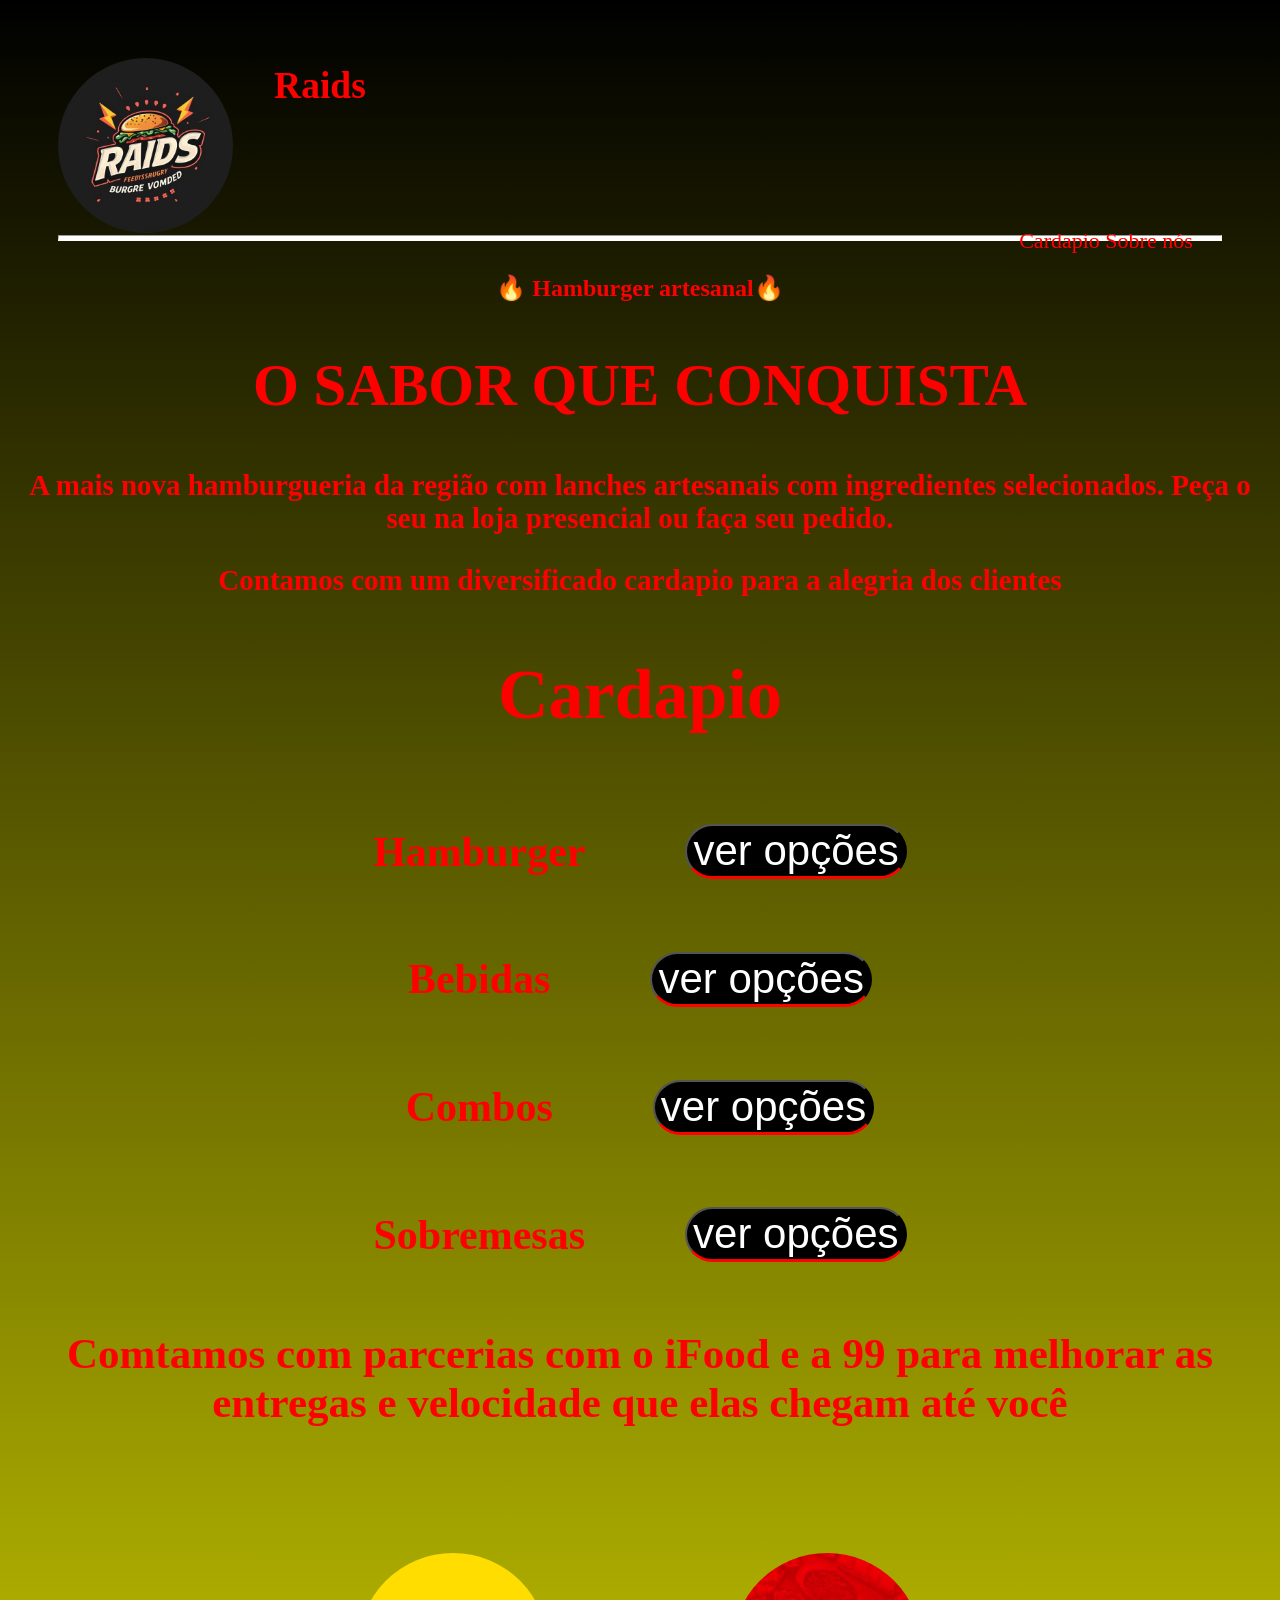
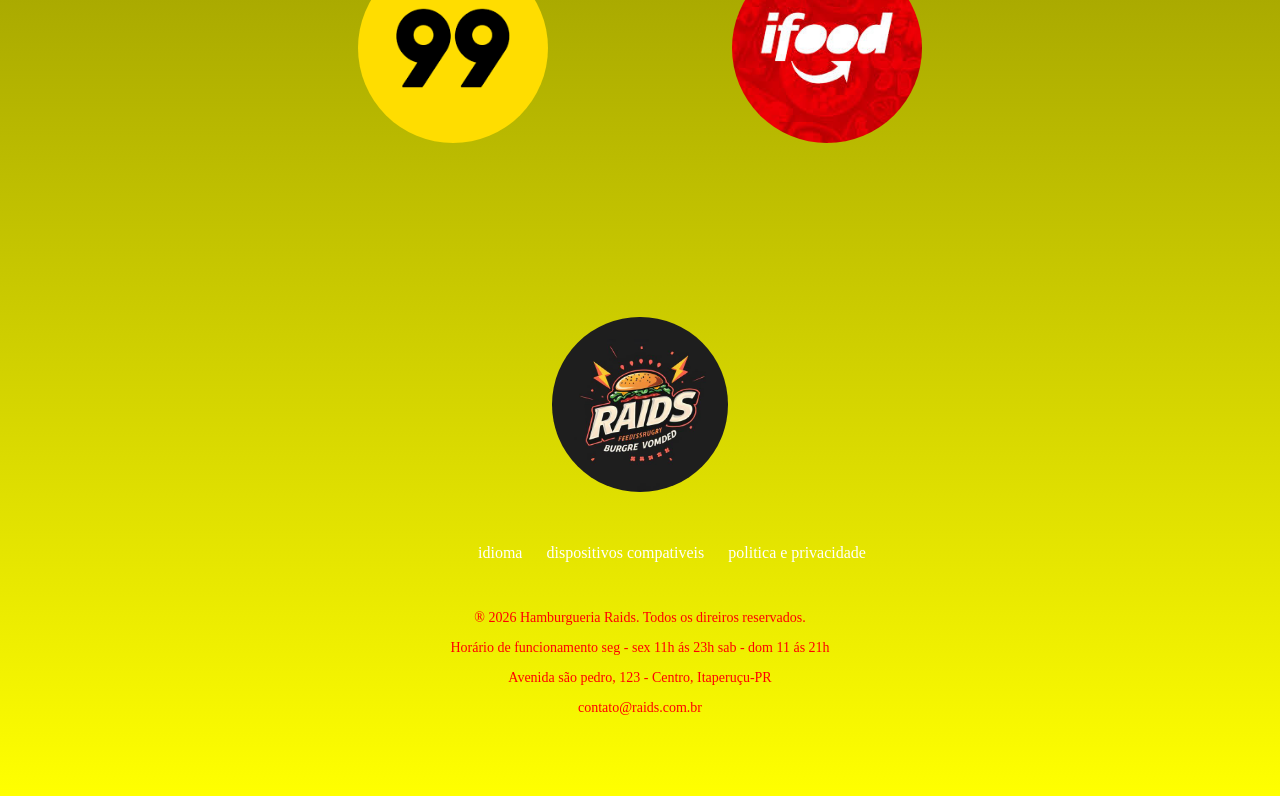
<file: index.html>
<!DOCTYPE html>
<html lang="PT-BR">
    <head>
    <meta charset="UTF-8">
    <meta name="viewport" content="width=device-width, initial-scale=1.0">
        <title>Raids</title>
        <link rel="stylesheet" href="styl.css">
       
    </head>
    <body class="body">
        <section class="container principal">
        <div class="container_logo">
           <img src="faça uma logo para uma hamburgueria chamada raids.jpg" alt="logo" class="container_img">
           <h1 class="container_Nome">Raids</h1>
           <hr class="item">
        </div>
        <section class="Menu">Cardapio Sobre nós</section>
        <div class="secundario">
        <h2>🔥 Hamburger artesanal🔥</h2>
        <h2 class="titulo_secundario">O SABOR QUE CONQUISTA</h2>
        <h2 class="sobre_secundario">A mais nova hamburgueria da região com lanches artesanais com ingredientes selecionados.
            Peça o seu na loja presencial ou faça  seu pedido.</h2>
            <h3 class="sobre_secundario">Contamos com um diversificado 
                cardapio para a alegria dos clientes</h3>
         <h1 class="Cardapio_secundario">Cardapio</h1>
         <div class="linha_combos"> 
         <h2 class="Cardapio_combos">Hamburger</h2>  
         <a href="ham.html">
         <button class="combos_opcoes">ver opções</button>
        </a> 
     </div>
        <div class="linha_combos">
        <h2 class="Cardapio_combos">Bebidas</h2>
        <a href="bebidas.html">
        <button class="combos_opcoes">ver opções</button>
     </a>
     </div>
     <div class="linha_combos">
        <h2 class="Cardapio_combos">Combos</h2>
        <a href="combos.html">
        <button class="combos_opcoes">ver opções</button>
     </a>
     </div>
     <div class="linha_combos">
        <h2 class="Cardapio_combos">Sobremesas</h2>
        <a href="sobremesas.html">
        <button class="combos_opcoes">ver opções</button>
     </a>
     </div>
     <div>
        <h2 class="parcerias">Comtamos com parcerias com 
            o iFood e a 99 para melhorar 
            as entregas e velocidade que
            elas chegam até você</h2>
        <img src="download (1).png" alt="logo99" class="container_parcerias">
        <img src="download.jpg" alt="logoifood" class="container_parcerias">
     </div>
     <footer class="rodape">
        <img src="faça uma logo para uma hamburgueria chamada raids.jpg" alt="logo" class="rodape_logo">
        <ul class="rodape_lista">
            <li class="lista_link">
                <a href="#">idioma</a>
            </li>
            <li class="lista_link">
                <a href="#">dispositivos compativeis</a>
            </li>
            <li class="lista_link">
                <a href="#">politica e privacidade</a>
            </li>
        </ul>
        <p class="rodape_texto">&reg; 2026 Hamburgueria Raids. Todos os direiros reservados.
        </p>
        <p class="rodape_texto">Horário de funcionamento seg - sex 11h ás 23h sab - dom 11 ás 21h 
        </p>
            <p class="rodape_texto"> Avenida são pedro, 123 - Centro, Itaperuçu-PR
        </p>
         <p class="rodape_texto"> contato@raids.com.br
    </footer>
    </body>
</html>
</file>
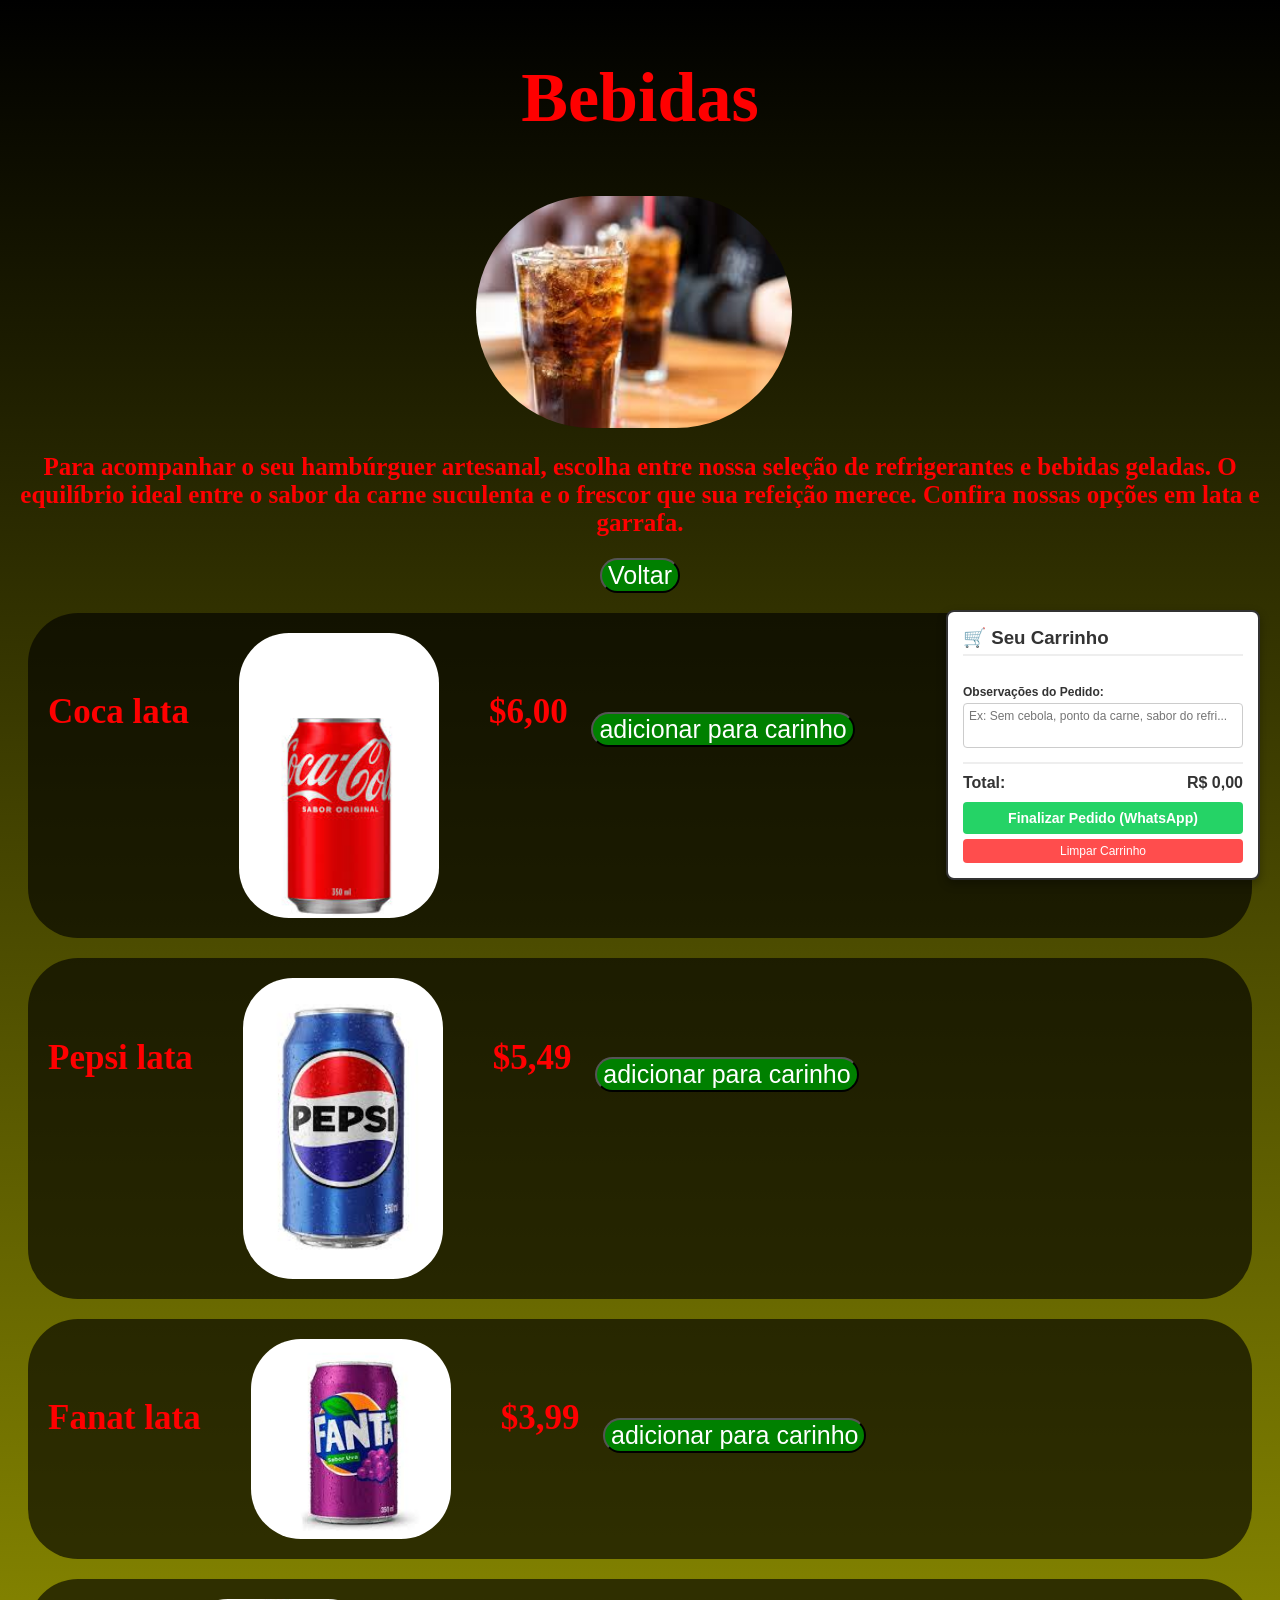
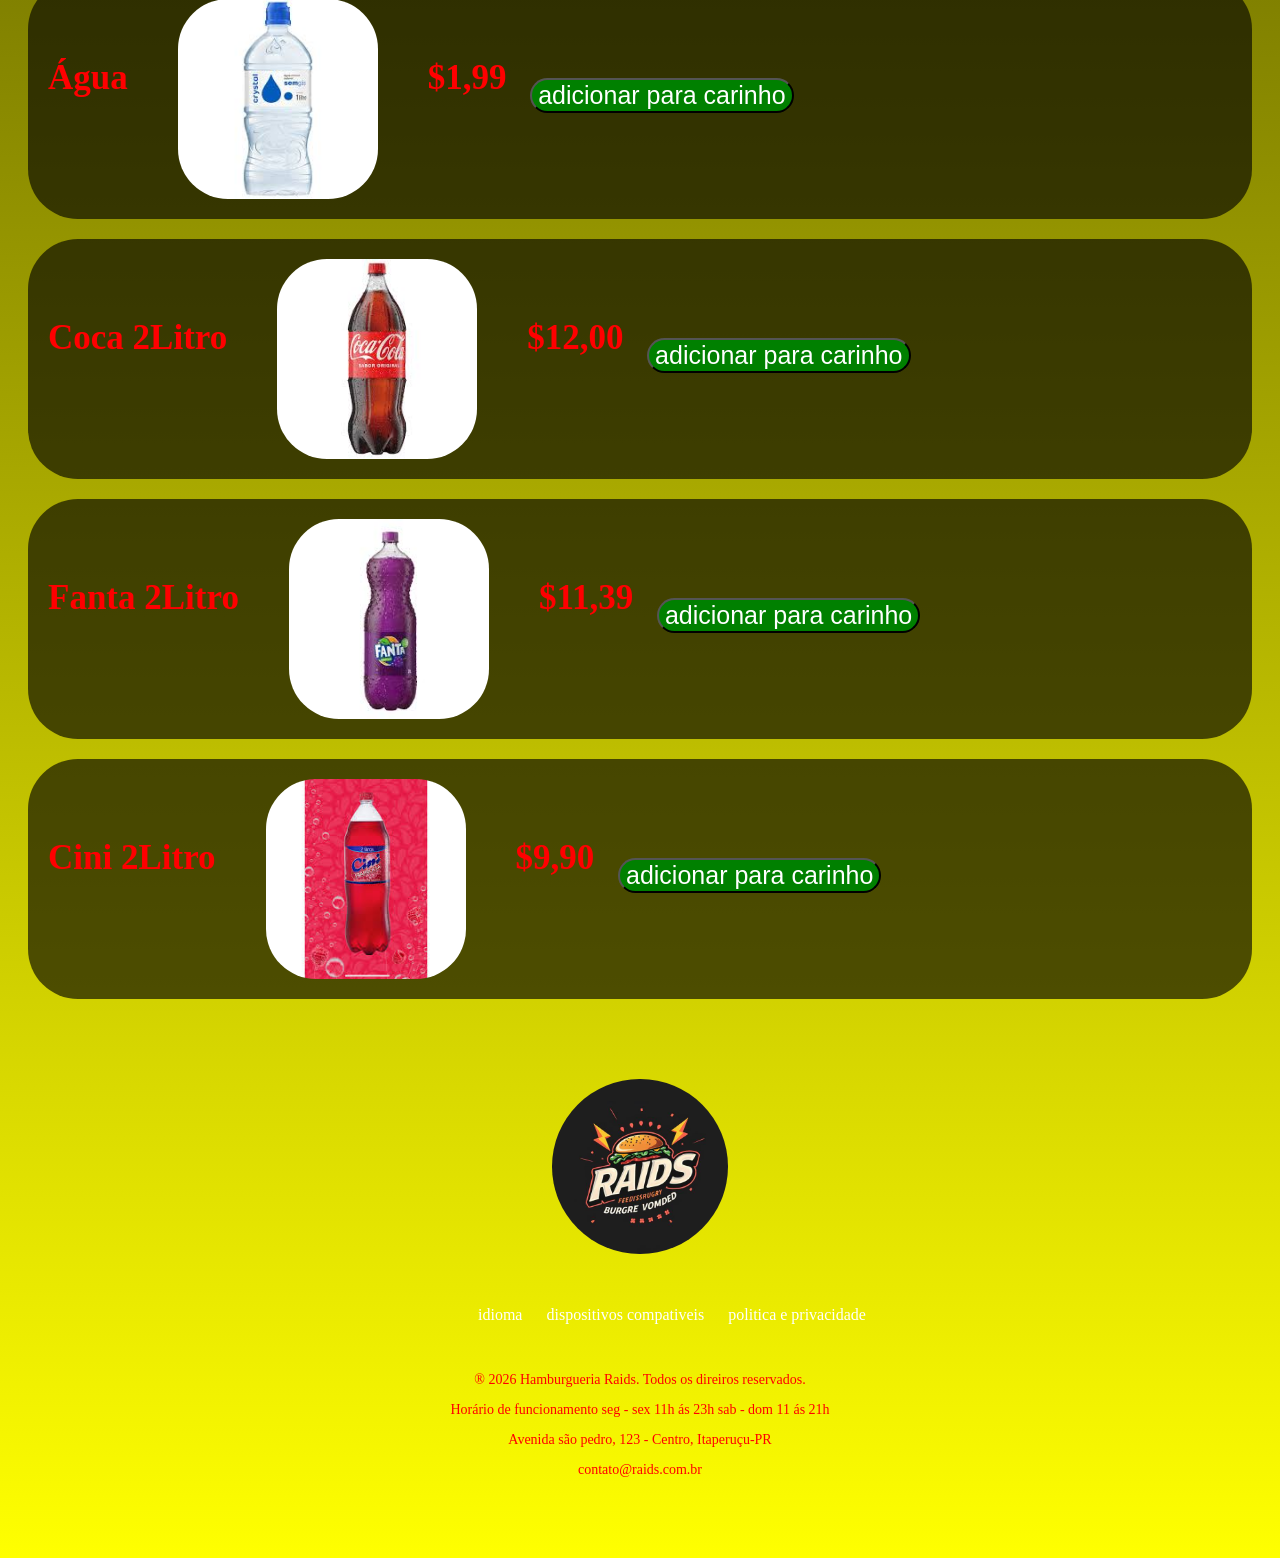
<file: bebidas.html>
<!DOCTYPE html>
<html lang="PT-BR">
    <head>
    <meta charset="UTF-8">
    <meta name="viewport" content="width=device-width, initial-scale=1.0">
        <title>Raids</title>
        <link rel="stylesheet" href="bebidas.css">
        <script src="carinho.js"></script>

       
    </head>
    <body class="body">
      <section class="container principal">
        <div>
        <h1 class="container_texto">Bebidas</h1>
        <img src="download (1).jpg" alt="hamburger" class="container_bebidas">
     </div>
     <div class="detalhe">
      <h2 class="menu">Para acompanhar o seu hambúrguer artesanal, escolha entre nossa seleção de refrigerantes e bebidas geladas. 
        O equilíbrio ideal entre o sabor da carne suculenta e o frescor que sua refeição merece. Confira nossas opções em lata e garrafa.</h2>
        <a href="index.html">
          <button class="butao_voltar">Voltar</button>
         </a>
     </div>
      </section>
      <div class="coca_lata">
        <h2 class="coca_nome">Coca lata</h2>
        <img src="coca lata.jpg" alt="coca" class="coca_img">
        <h2 class="coca_nome">$6,00</h2>
        <a href="">
          <button class="carinho_coca">adicionar para carinho</button>
        </a>
      </div>
      <div class="coca_lata">
        <h2 class="coca_nome">Pepsi lata</h2>
        <img src="pepsi lata.jpg" alt="coca" class="coca_img">
        <h2 class="coca_nome">$5,49</h2>
        <a href="">
          <button class="carinho_coca">adicionar para carinho</button>
        </a>
      </div>
      <div class="coca_lata">
        <h2 class="coca_nome">Fanat lata</h2>
        <img src="fanta lata.jpg" alt="x-tudo" class="coca_img">
        <h2 class="coca_nome">$3,99</h2>
        <a href="">
          <button class="carinho_coca">adicionar para carinho</button>
        </a>
      </div>
      <div class="coca_lata">
        <h2 class="coca_nome">Água</h2>
        <img src="agua.jpg" alt="x-tudo" class="coca_img">
        <h2 class="coca_nome">$1,99</h2>
        <a href="">
          <button class="carinho_coca">adicionar para carinho</button>
        </a>
      </div>
      <div class="coca_lata">
        <h2 class="coca_nome">Coca 2Litro</h2>
        <img src="coca litro.jpg" alt="x-tudo" class="coca_img">
        <h2 class="coca_nome">$12,00</h2>
        <a href="">
          <button class="carinho_coca">adicionar para carinho</button>
        </a>
      </div>
      <div class="coca_lata">
        <h2 class="coca_nome">Fanta 2Litro</h2>
        <img src="fanta.l.jpg" alt="x-tudo" class="coca_img">
        <h2 class="coca_nome">$11,39</h2>
        <a href="">
          <button class="carinho_coca">adicionar para carinho</button>
        </a>
      </div>
      <div class="coca_lata">
        <h2 class="coca_nome">Cini 2Litro</h2>
        <img src="cini l.jpg" alt="x-tudo" class="coca_img">
        <h2 class="coca_nome">$9,90</h2>
        <a href="">
          <button class="carinho_coca">adicionar para carinho</button>
        </a>
      </div>
      <footer class="rodape">
        <img src="faça uma logo para uma hamburgueria chamada raids.jpg"Alura" class="rodape_logo">
        <ul class="rodape_lista">
            <li class="lista_link">
                <a href="#">idioma</a>
            </li>
            <li class="lista_link">
                <a href="#">dispositivos compativeis </a>
            </li>
            <li class="lista_link">
                <a href="#">politica e privacidade </a>
            </li>
        </ul>
        <p class="rodape_texto">&reg; 2026 Hamburgueria Raids. Todos os direiros reservados.
        </p>
        <p class="rodape_texto">Horário de funcionamento seg - sex 11h ás 23h sab - dom 11 ás 21h 
        </p>
            <p class="rodape_texto"> Avenida são pedro, 123 - Centro, Itaperuçu-PR
        </p>
         <p class="rodape_texto"> contato@raids.com.br
    </footer>
    </body>
    </html>
</file>
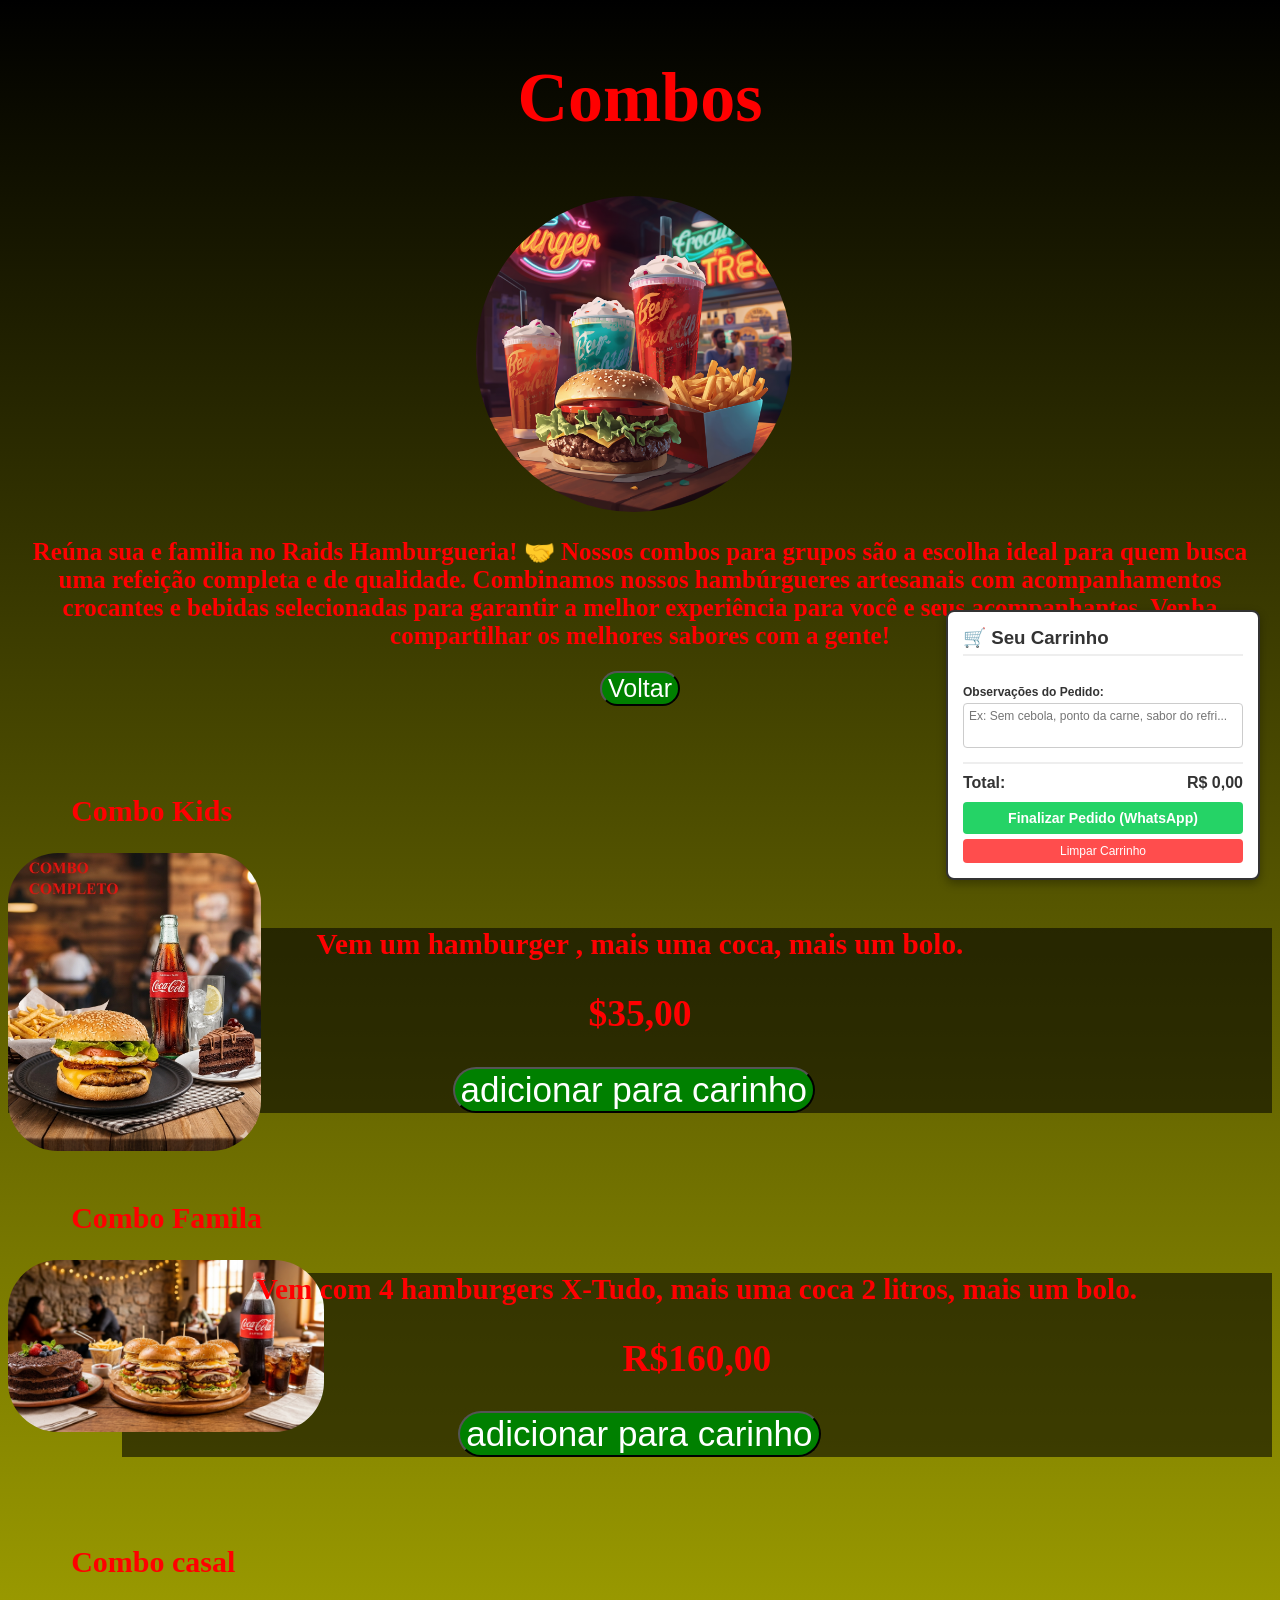
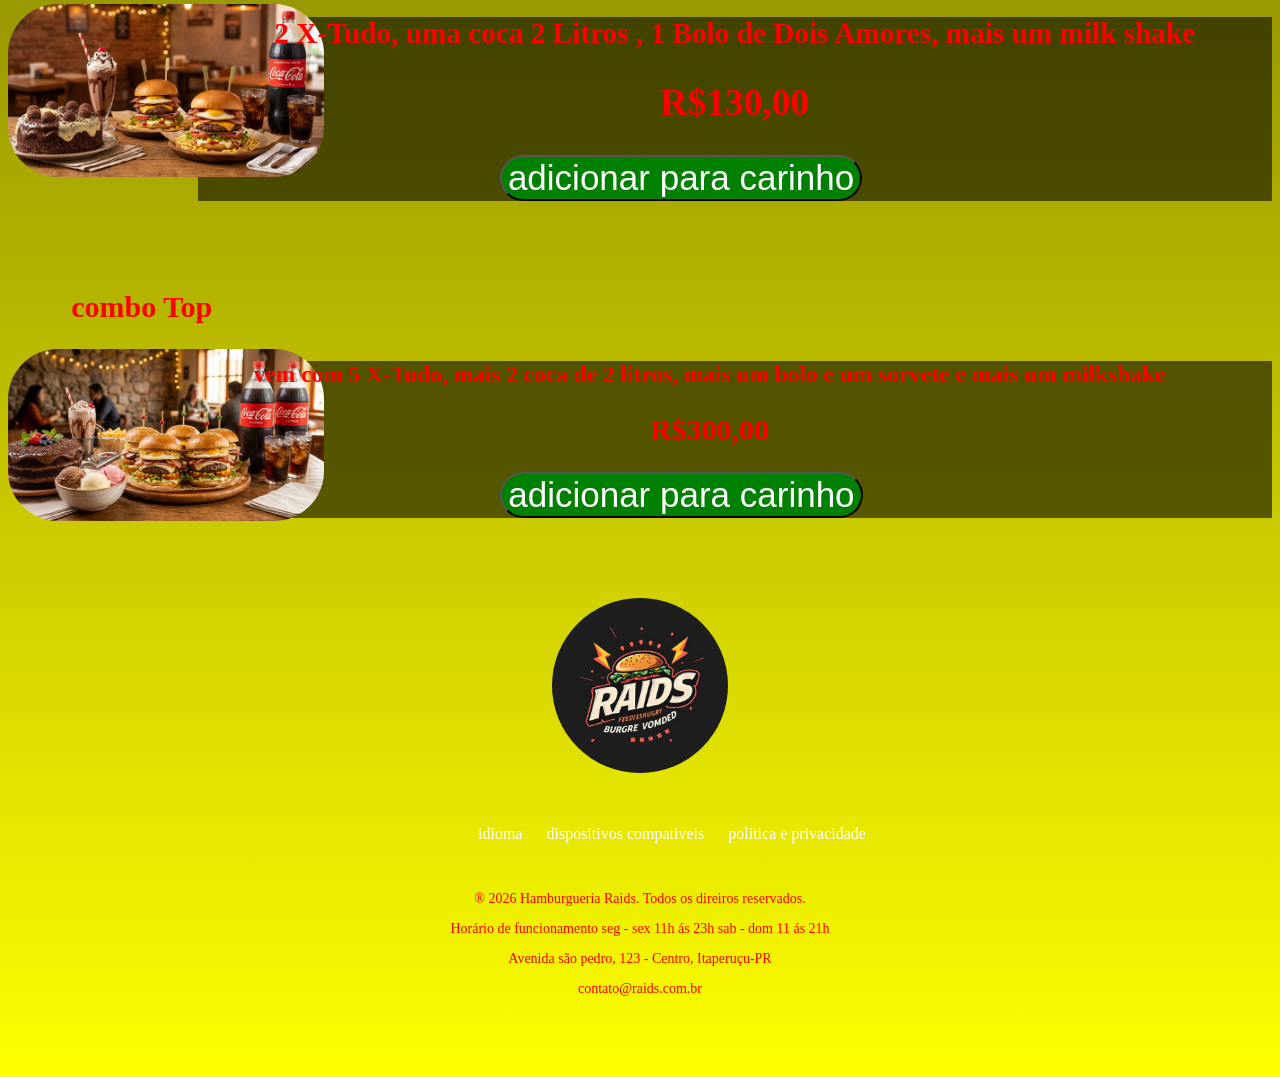
<file: combos.html>
<!DOCTYPE html>
<html lang="PT-BR">
    <head>
    <meta charset="UTF-8">
    <meta name="viewport" content="width=device-width, initial-scale=1.0">
        <title>Raids</title>
        <link rel="stylesheet" href="ham.css">
        <script src="carinho.js"></script>

       
    </head>
    <body class="body">
      <section class="container principal">
        <div>
        <h1 class="container_texto">Combos</h1>
        <img src="comobos de uma hamburgueria.jpg" alt="hamburger" class="container_hamburguer">
     </div>
     <div class="detalhe">
      <h2 class="menu">Reúna sua e familia no Raids Hamburgueria! 🤝 Nossos combos para grupos são a escolha ideal para quem busca uma refeição completa e de qualidade.
         Combinamos nossos hambúrgueres artesanais com acompanhamentos crocantes e bebidas selecionadas para garantir a melhor experiência para você e seus acompanhantes. 
         Venha compartilhar os melhores sabores com a gente!</h2>
         <a href="index.html">
          <button class="butao_voltar">Voltar</button>
         </a>
     </div>
      </section>  
      <div>
        <h2 class="nome_do_hamburguer">Combo Kids</h2>
        </div>
        <img src="image_cef5045e.png" alt="x-tudo" class="combo_kids">
        <div class="kids">
        <h3>Vem um hamburger , mais uma coca, mais um bolo.</h3>
        <h2>$35,00</h2>
        <a href="">
          <button class="carinho_kids">adicionar para carinho</button>
        </a>
      </div>
      <div>
        <h2 class="nome_do_hamburguer">Combo Famila</h2>
        </div>
        <img src="Gemini_Generated_Image_vnn9kpvnn9kpvnn9.png" alt="x-tudo" class="combo_familia">
        <div class="familia">
        <h3>Vem com 4 hamburgers X-Tudo, mais uma coca 2 litros, mais um bolo.</h3>
        <h2>R$160,00</h2>
        <a href="">
          <button class="carinho_familia">adicionar para carinho</button>
        </a>
      </div>
      <div>
        <h2 class="nome_do_hamburguer">Combo casal</h2>
        </div>
        <img src="Gemini_Generated_Image_t4yw7t4yw7t4yw7t.png" alt="x-tudo" class="combo_familia">
        <div class="casal">
        <h3>2 X-Tudo, uma coca 2 Litros , 1 Bolo de Dois Amores, mais um milk shake</h3>
        <h2>R$130,00</h2>
        <a href="">
          <button class="carinho_familia">adicionar para carinho</button>
        </a>
      </div>
      <div>
        <h2 class="nome_do_hamburguer">combo Top</h2>
        </div>
        <img src="Gemini_Generated_Image_nvog70nvog70nvog.png" alt="x-tudo" class="combo_familia">
        <div class="top">
        <h3>vem com 5 X-Tudo, mais 2 coca de 2 litros, mais um bolo e um sorvete e mais um milkshake</h3>
        <h2>R$300,00</h2>
        <a href="index.html">
          <button class="carinho_top">adicionar para carinho</button>
        </a>
      </div>
      <footer class="rodape">
        <img src="faça uma logo para uma hamburgueria chamada raids.jpg"Alura" class="rodape_logo">
        <ul class="rodape_lista">
            <li class="lista_link">
                <a href="#">idioma</a>
            </li>
            <li class="lista_link">
                <a href="#">dispositivos compativeis </a>
            </li>
            <li class="lista_link">
                <a href="#">politica e privacidade </a>
            </li>
        </ul>
        <p class="rodape_texto">&reg; 2026 Hamburgueria Raids. Todos os direiros reservados.
        </p>
        <p class="rodape_texto">Horário de funcionamento seg - sex 11h ás 23h sab - dom 11 ás 21h 
        </p>
            <p class="rodape_texto"> Avenida são pedro, 123 - Centro, Itaperuçu-PR
        </p>
         <p class="rodape_texto"> contato@raids.com.br
    </footer>
    </body>
    </html>
</file>
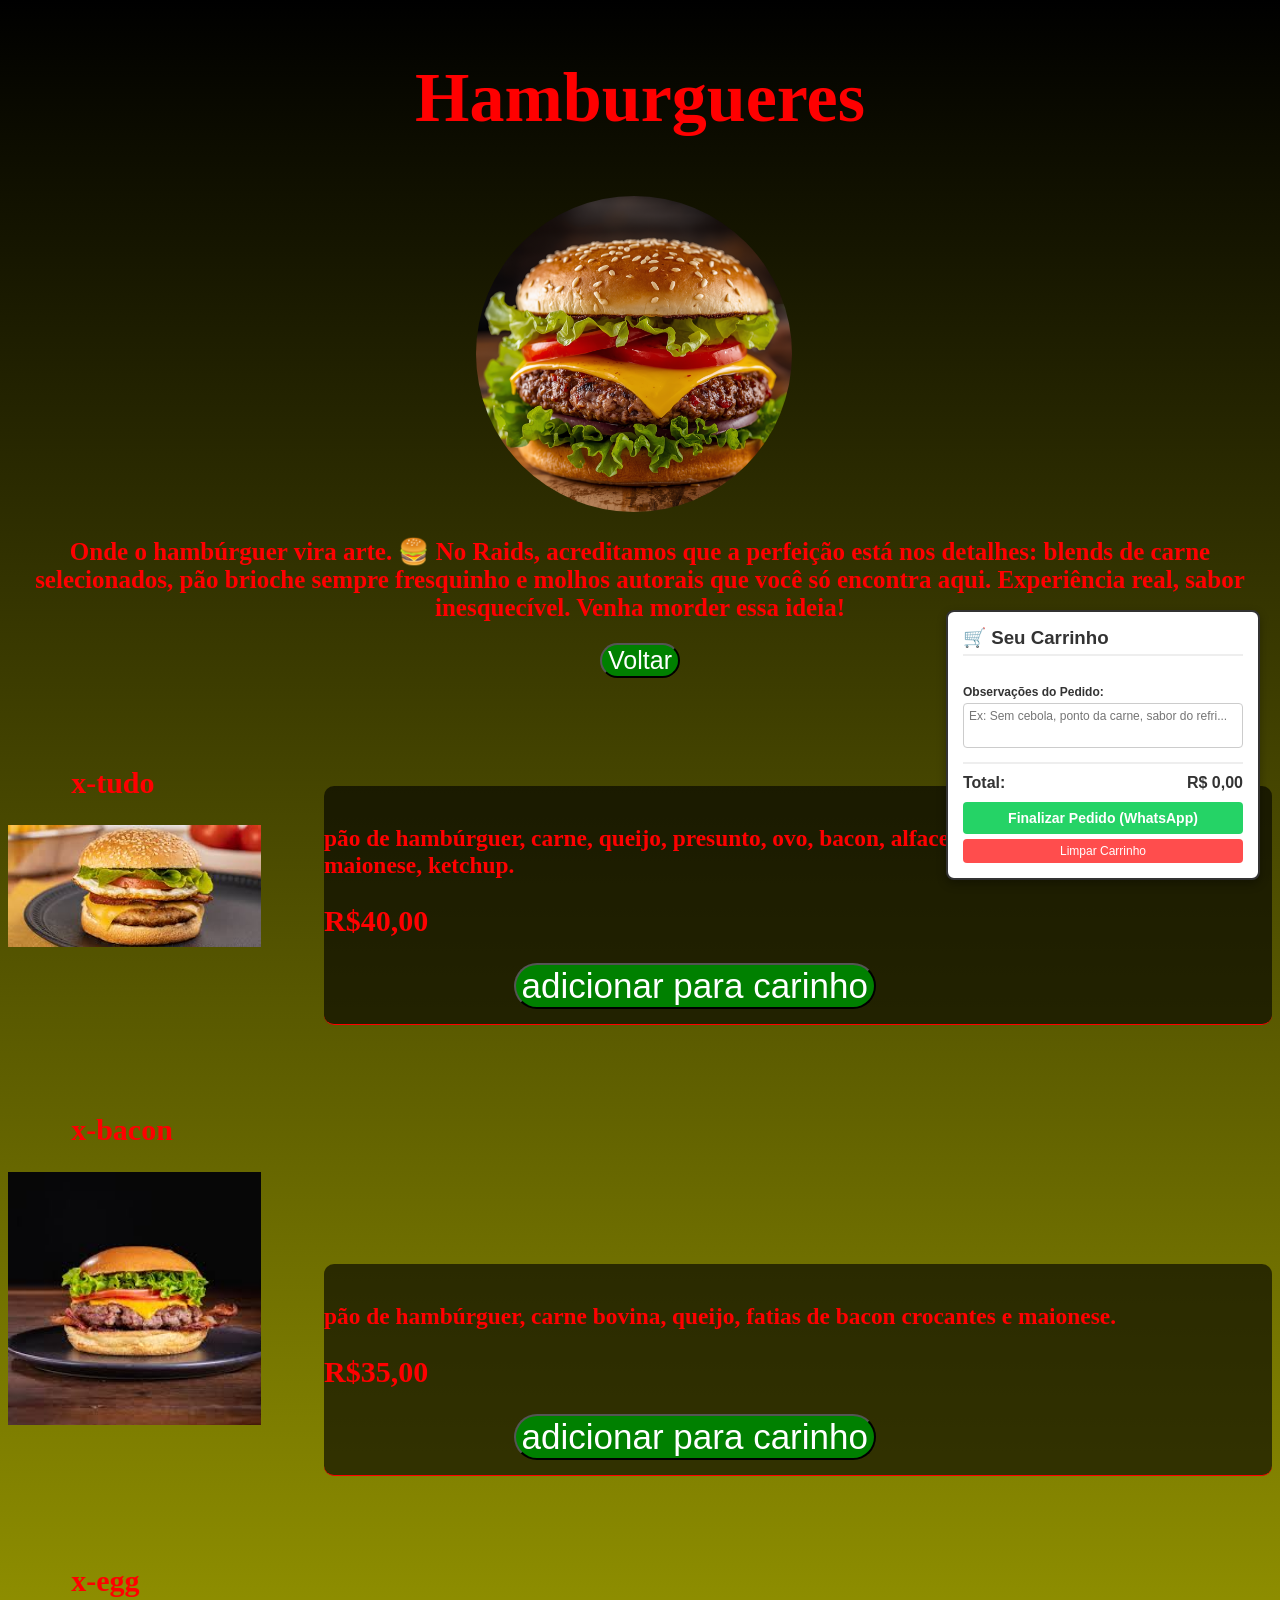
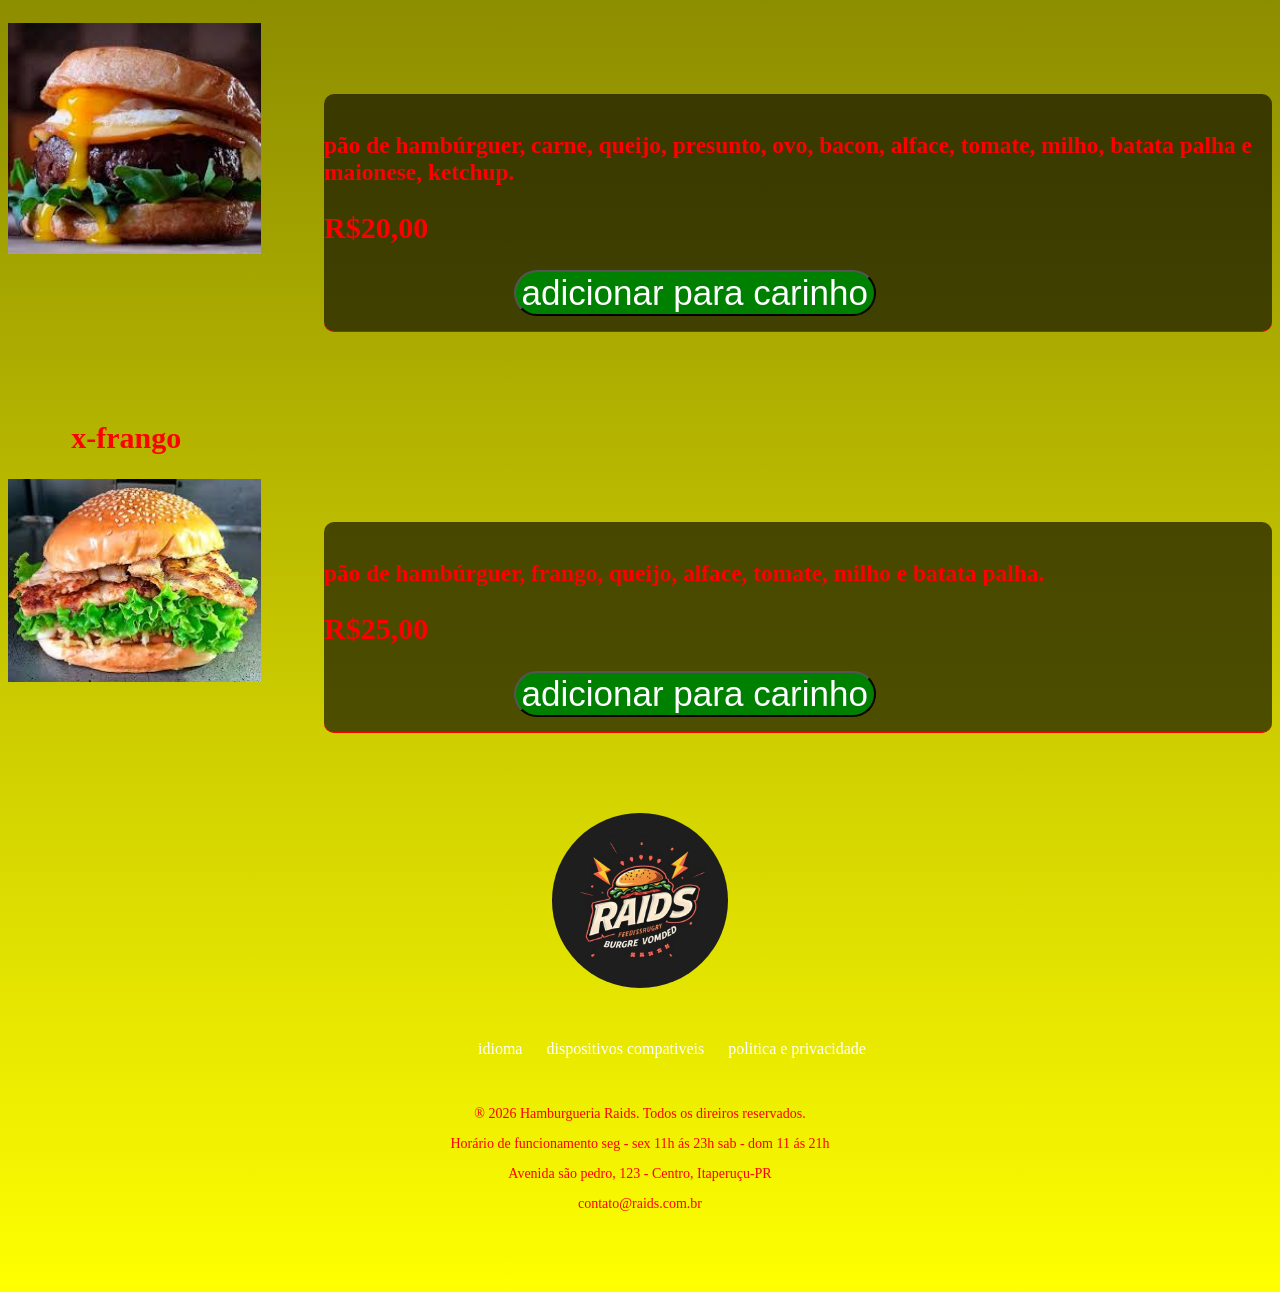
<file: ham.html>
<!DOCTYPE html>
<html lang="PT-BR">
   <head>
     <meta charset="UTF-8">
     <meta name="viewport" content="width=device-width, initial-scale=1.0">
       <title>Raids</title>
         <link rel="stylesheet" href="ham.css">
         <script src="carinho.js"></script>
    </head>
     <body class="body">
       <section class="container principal">
         <div>
         <h1 class="container_texto">Hamburgueres</h1>
           <img src="faça hamburger x tudo.jpg" alt="hamburger" class="container_hamburguer">
         </div>
         <div class="detalhe">
         <h2 class="menu">Onde o hambúrguer vira arte. 🍔 No Raids, acreditamos que a perfeição está nos detalhes: 
          blends de carne selecionados, pão brioche sempre fresquinho e molhos autorais que você só encontra aqui. 
           Experiência real, sabor inesquecível. Venha morder essa ideia!</h2>
           <a href="index.html">
           <button class="butao_voltar">Voltar</button>
          </a>
        </div>
        <main>
       </section class="produto"> 
         <div>
         <h2 class="nome_do_hamburguer">x-tudo</h2>
        </div>
         <img src="download (4).jpg" alt="x-tudo" class="hamburguer">
            <div class="produto">
           <h3>pão de hambúrguer, carne, queijo, presunto, ovo, bacon, alface, tomate, milho, batata palha e maionese, ketchup.</h3>
           <h2>R$40,00</h2>
        <a href="">
        <button class="carinho">adicionar para carinho</button>
       </a>
     </div>
       <div>
          <h2 class="nome_do_hamburguer">x-bacon</h2>
          </div>
           <img src="download (5).jpg" alt="x-tudo" class="hamburguer">
          <div class="produto">
        <h3>pão de hambúrguer, carne bovina, queijo, fatias de bacon crocantes e maionese.</h3>
       <h2>R$35,00</h2>
       <a href="">
     <button class="carinho">adicionar para carinho</button>
        </a>
      </div>  
        <div>
       <h2 class="nome_do_hamburguer">x-egg</h2>
        </div>
         <img src="download (6).jpg" alt="x-tudo" class="hamburguer">
         <div class="produto">
       <h3>pão de hambúrguer, carne, queijo, presunto, ovo, bacon, alface, tomate, milho, batata palha e maionese, ketchup.</h3>
       <h2>R$20,00</h2>
        <a href="">
         <button class="carinho">adicionar para carinho</button>
         </a>
         </div>  
       <div>
       <h2 class="nome_do_hamburguer">x-frango</h2>
        </div>
        <img src="download (7).jpg" alt="x-tudo" class="hamburguer">
        <div class="produto">
       <h3>pão de hambúrguer, frango, queijo, alface, tomate, milho e batata palha.</h3>
          <h2>R$25,00</h2>
        <a href="">
        <button class="carinho">adicionar para carinho</button>
       </a>
       </div>
       </main> 
      </ul>
      <script src="carinho.js"></script>
      <footer class="rodape">
      <img src="faça uma logo para uma hamburgueria chamada raids.jpg"Alura" class="rodape_logo">
       <ul class="rodape_lista">
       <li class="lista_link">
           <a href="#">idioma</a>
         </li>
       <li class="lista_link">
        <a href="#">dispositivos compativeis </a>
         </li>
          <li class="lista_link">
          <a href="#">politica e privacidade </a>
      </li>

        </ul>
       <p class="rodape_texto">&reg; 2026 Hamburgueria Raids. Todos os direiros reservados.
       </p>
        <p class="rodape_texto">Horário de funcionamento seg - sex 11h ás 23h sab - dom 11 ás 21h 
       </p>
        <p class="rodape_texto"> Avenida são pedro, 123 - Centro, Itaperuçu-PR
       </p>
        <p class="rodape_texto"> contato@raids.com.br
  </footer>
  </body>
  </html>
</file>
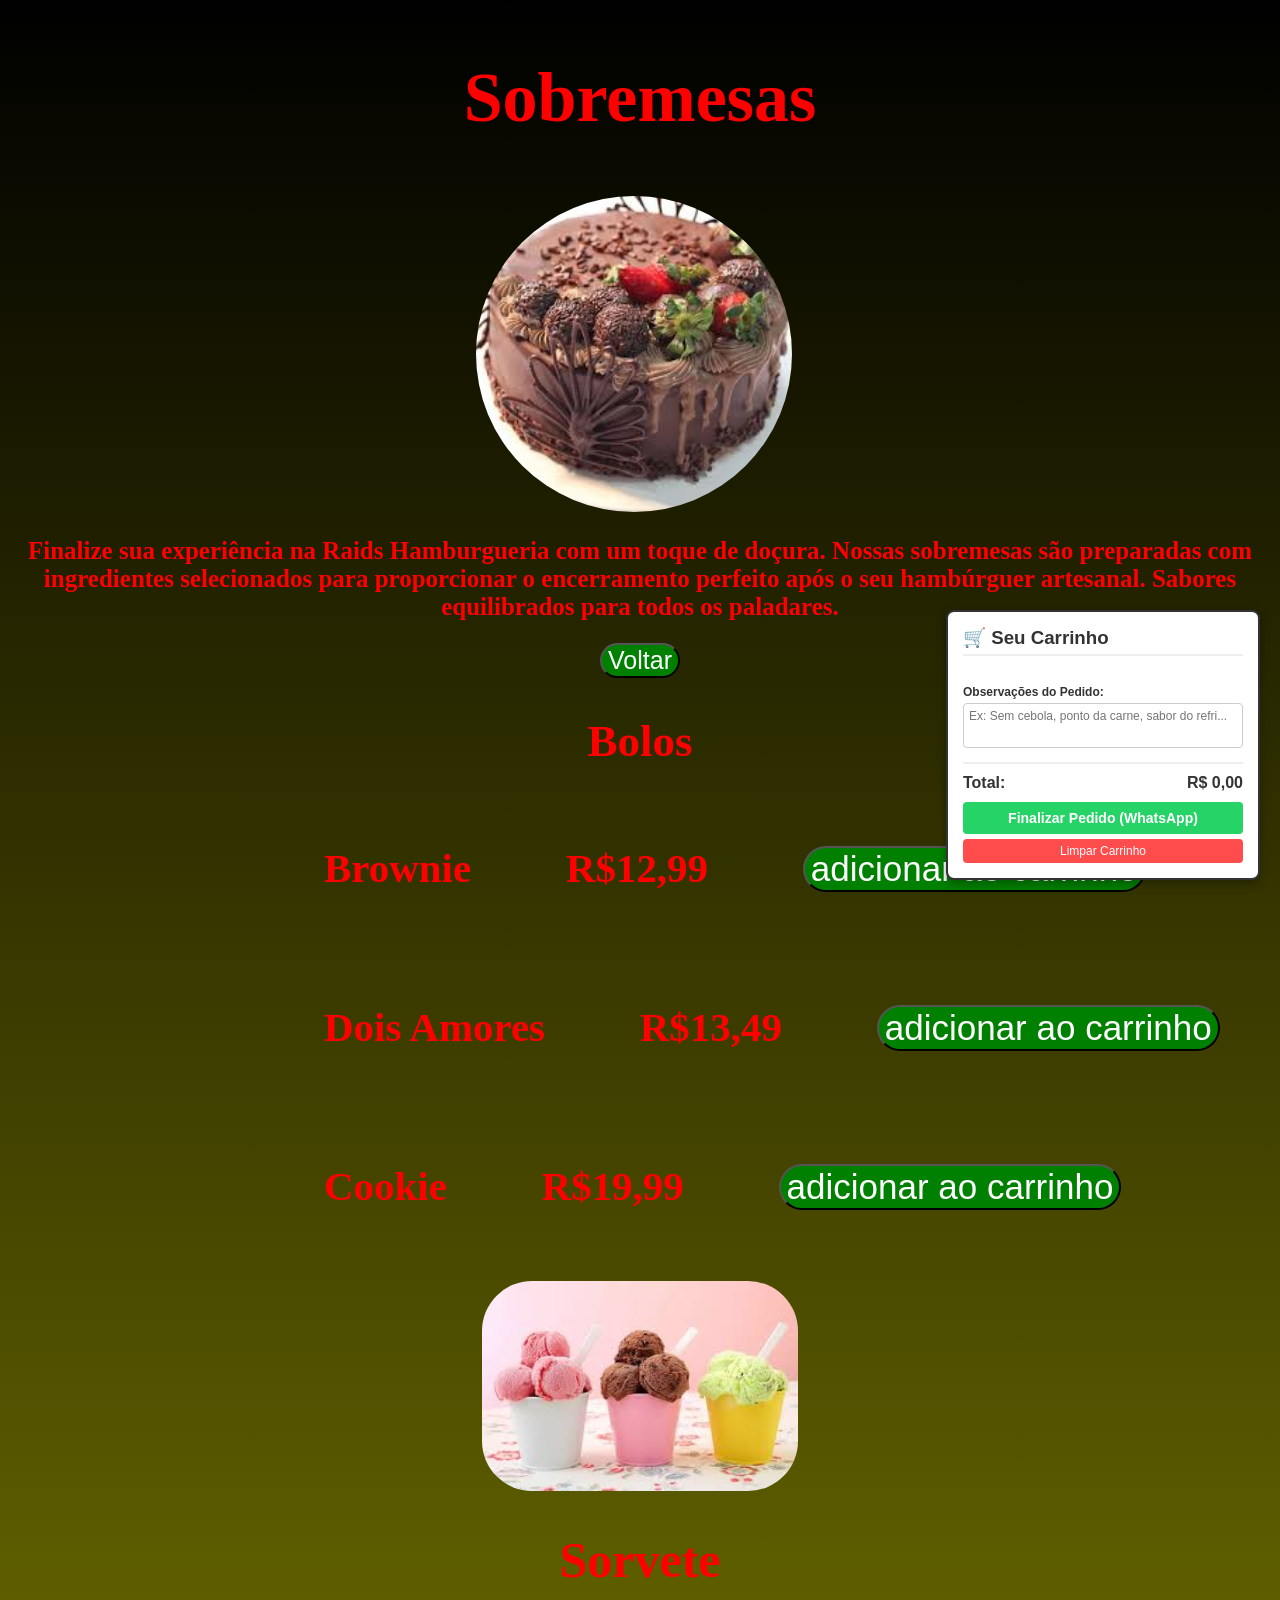
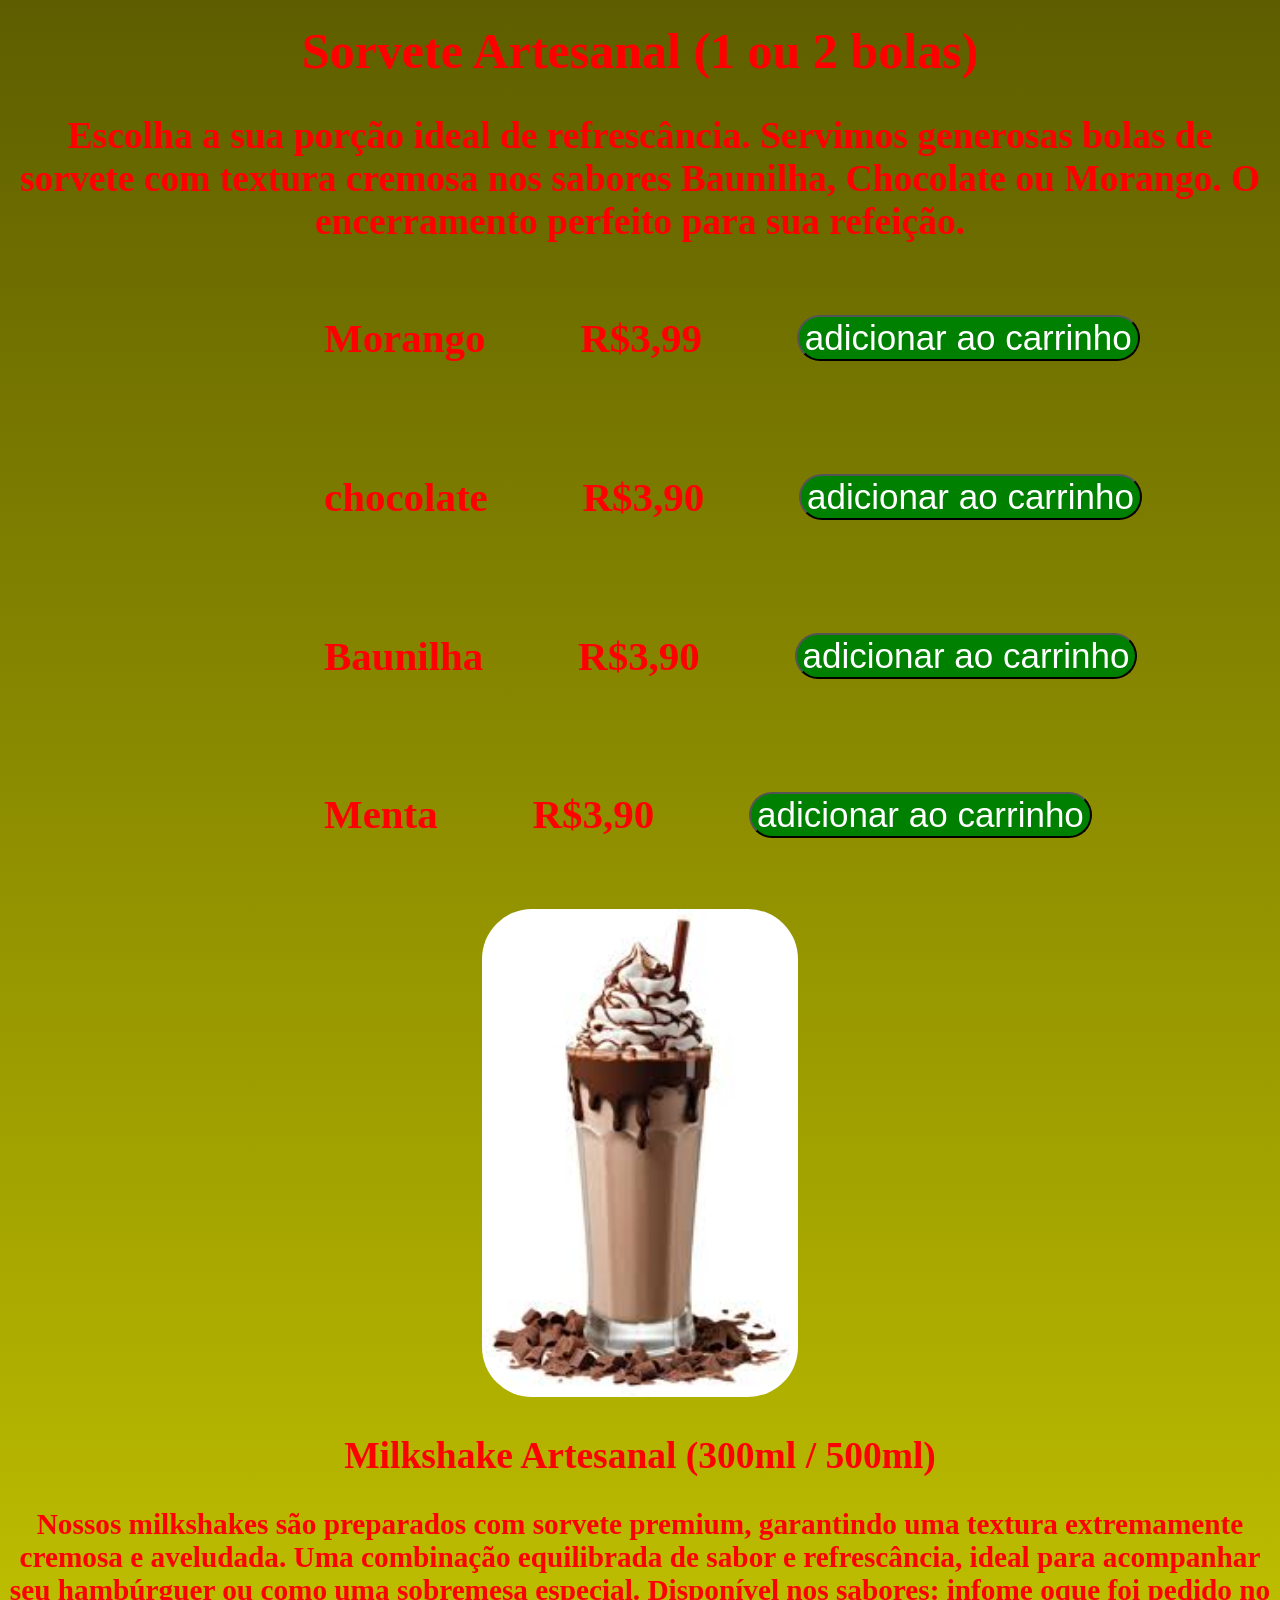
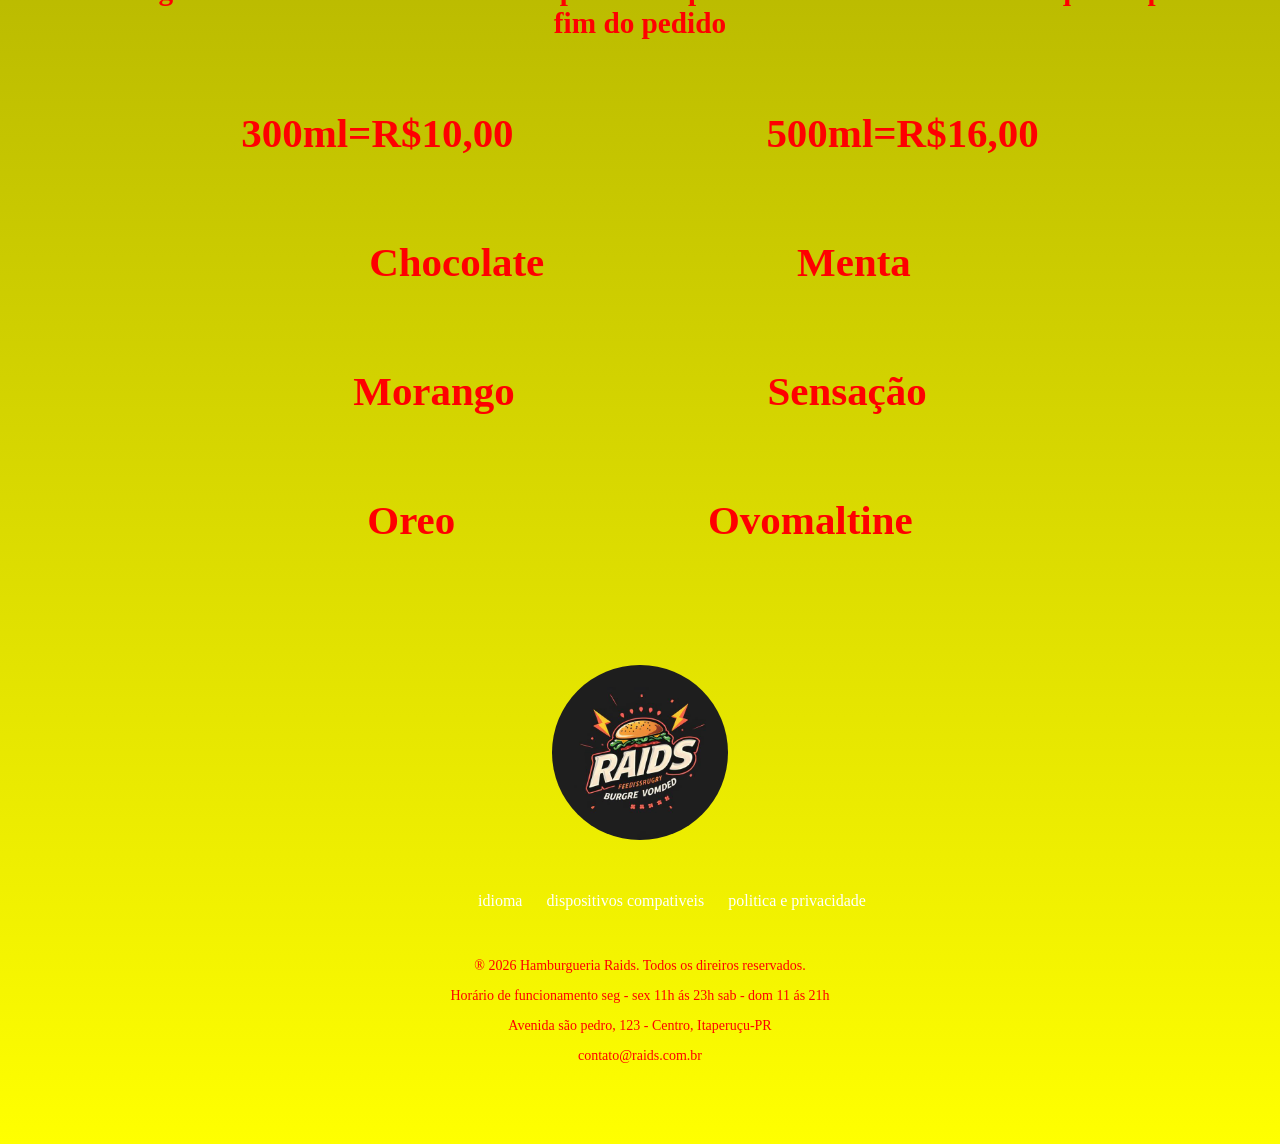
<file: sobremesas.html>
<!DOCTYPE html>
<html lang="PT-BR">
    <head>
    <meta charset="UTF-8">
    <meta name="viewport" content="width=device-width, initial-scale=1.0">
        <title>Raids</title>
        <link rel="stylesheet" href="bebidas.css">
        <script src="carinho.js"></script>

       
    </head>
    <body class="body">
      <section class="container principal">
        <div>
        <h1 class="container_texto">Sobremesas</h1>
        <img src="sobremesas.jpg" alt="hamburger" class="container_bebidas">
     </div>
     <div class="detalhe">
      <h2 class="menu">Finalize sua experiência na Raids Hamburgueria com um toque de doçura. 
        Nossas sobremesas são preparadas com ingredientes selecionados para proporcionar o encerramento perfeito após o seu hambúrguer artesanal.
         Sabores equilibrados para todos os paladares.</h2>
         <a href="index.html">
          <button class="butao_voltar">Voltar</button>
         </a>
         <h1>Bolos</h1>
      </div>
      <div class="Sobremesas">
        <h3>Brownie</h3>
        <h3>R$12,99</h3>
        <a href="">
        <button class="carinho_sobremesas">adicionar ao carrinho</button>
    </a>
   </div>
    <div class="Sobremesas">
    <h3>Dois Amores</h3>
     <h3>R$13,49</h3>
        <a href="">
        <button class="carinho_sobremesas">adicionar ao carrinho</button>
    </a>
      </div>
      <div class="Sobremesas">
        <h3>Cookie</h3>
         <h3>R$19,99</h3>
            <a href="">
            <button class="carinho_sobremesas">adicionar ao carrinho</button>
        </a>
          </div>
     </section>
     <div class="sorvetes">
        <img src="sorvetes.jpg" alt="sorvetes" class="sorvetes_img">
          <h1>Sorvete</h1>
          <h1>Sorvete Artesanal (1 ou 2 bolas)</h1>
          <h2>Escolha a sua porção ideal de refrescância. Servimos generosas bolas de sorvete com textura cremosa nos sabores Baunilha, 
            Chocolate ou Morango. O encerramento perfeito para sua refeição.</h2>
     </div>
     <div class="Sobremesas">
        <h3>Morango</h3>
        <h3>R$3,99</h3>
        <a href="">
        <button class="carinho_sobremesas">adicionar ao carrinho</button>
    </a>
   </div>
    <div class="Sobremesas">
    <h3>chocolate</h3>
     <h3>R$3,90</h3>
        <a href="">
        <button class="carinho_sobremesas">adicionar ao carrinho</button>
    </a>
      </div>
      <div class="Sobremesas">
        <h3>Baunilha</h3>
         <h3>R$3,90</h3>
            <a href="">
            <button class="carinho_sobremesas">adicionar ao carrinho</button>
        </a>
          </div>
          <div class="Sobremesas">
            <h3>Menta</h3>
             <h3>R$3,90</h3>
                <a href="">
                <button class="carinho_sobremesas">adicionar ao carrinho</button>
            </a>
              </div>
     <div class="Milkshake">
        <img src="milkshake.jpg" alt="milkshake" class="milkshake_img">
        <h2>Milkshake Artesanal (300ml / 500ml)</h2>
        <h3>Nossos milkshakes são preparados com sorvete premium, garantindo uma textura extremamente cremosa e aveludada. 
            Uma combinação equilibrada de sabor e refrescância, ideal para acompanhar seu hambúrguer ou como uma sobremesa especial. 
            Disponível nos sabores: infome oque foi pedido no fim do pedido</h3>
     </div>    
     <div class="milkshake">
        <h3>300ml=R$10,00</h3>
        <h3>500ml=R$16,00</h3>
    </div>
    <div class="milkshake">
        <h3>Chocolate</h3>
        <h3>Menta</h3>
    </div>
    <div class="milkshake">
        <h3>Morango</h3>
        <h3>Sensação</h3>
    </div>
    <div class="milkshake">
        <h3>Oreo</h3>
        <h3>Ovomaltine</h3>
    </div>
    <footer class="rodape">
      <img src="faça uma logo para uma hamburgueria chamada raids.jpg"Alura" class="rodape_logo">
      <ul class="rodape_lista">
          <li class="lista_link">
              <a href="#">idioma</a>
          </li>
          <li class="lista_link">
              <a href="#">dispositivos compativeis </a>
          </li>
          <li class="lista_link">
              <a href="#">politica e privacidade </a>
          </li>

      </ul>
      <p class="rodape_texto">&reg; 2026 Hamburgueria Raids. Todos os direiros reservados.
      </p>
      <p class="rodape_texto">Horário de funcionamento seg - sex 11h ás 23h sab - dom 11 ás 21h 
      </p>
          <p class="rodape_texto"> Avenida são pedro, 123 - Centro, Itaperuçu-PR
      </p>
       <p class="rodape_texto"> contato@raids.com.br
  </footer>
    </body>
    </html>
</file>
<file: styl.css>
.body{
   background-image: linear-gradient(black, yellow);
}
.pricipal{
 align-items:end;
  background-color: #000000;
}
.container{
    display: block;
    justify-content:flex-start;
    align-items: flex-start;
}
.container_logo{
    display: block;
    text-align:start;
    color: #ff0000;
    font-size: 25px;
    padding: 2em;
}
.container_img{
  border-radius: 200px;
  width: 15%;
   height: auto;
}
.container_Nome{
    text-align: center;
    margin-right: 55%;
    margin-top: -15%;
}
.item{
    border-bottom: 5px solid #ffffff;
    margin-top: 11%;
}
.Menu{
    color: #ff0000;
    margin-left: 80%;
    margin-top: -6%;
    font-size: 22px;
}
.secundario{
    color:#ff0000;
    text-align: center;
}
.titulo_secundario{
    font-size: 59px;
}
.sobre_secundario{
    font-size: 29px;
}
.Cardapio_secundario{
    font-size: 70px;
    color: #ff0000;
}
.linha_combos{
    display: flex;
    align-items: center;
    justify-content: center;
    gap: 100px;
    margin-top: 10px;
}
.Cardapio_combos{
    font-size: 42px;
}
.combos_opcoes{
    font-size: 42px;
    color: #ffffff;
    background-color: #000000;
    border-bottom: solid #ff0000;
    border-radius: 50px;
}
.parcerias{
    font-size: 43px;
}
.container_parcerias{
    margin-top: 10px;
    border-radius: 200px;
    width: 15%;
    height: auto;
    margin: 20px;
    padding: 70px;
}
.rodape{
    text-align: center;
    margin: 5em 3em; 
}
.rodape_lista{
    color: white;
    display: flex;
    justify-content: center;
    list-style-type: none;
    text-decoration: none;
    margin: 3em 0em;
}
.lista_link a{
    text-decoration: none;
    color: var(--branco-pincipal);
    margin-left: 1.5em;
}
.rodape_texto{
    margin: 1em 0;
    font-size: 14px;
    color: red;
}
.rodape_logo{
    border-radius: 200px;
   width: 15%;
   height: auto;
}
.lista_link a:hover{
    color: blue;
}
</file>
<file: bebidas.css>
.body{
    background-image: linear-gradient(black, yellow);
}
.pricipal{
   align-items:end;
   background-color: #000000;
}
.container{
    display: block;
    justify-content:flex-start;
    align-items: flex-start;
}
.detalhe{
    color:#ff0000;
    text-align: center;
    font-size: 30px;
}
  .butao_voltar{
    background-color: green;
    color: white;
    border-radius: 50px;
    font-size: 25px;
  }
.container_texto{
    text-align: center;
    display: block;
    color: #ff0000;
    font-size: 70px;
}
.container_bebidas{
    border-radius: 200px;
    width: 25%;
    height: auto;
    margin-left: 37%;
}
.menu{
    font-size: 25px;
    color: #ff0000;
    text-align: center;
}
.coca_img{
    border-radius: 50px;
    width: 200px;
    height: auto;
}
.coca_lata{
    gap: 50px;
    border-radius: 50px;
    margin: 20px;
    padding: 20px;
    color: #ff0000;
    display: flex;
    background-color: #000000a1;
}
.carinho_coca{
    background-color: green;
    color: white;
    border-radius: 50px;
    font-size: 25px;
    margin-left: -10%;
    margin-top: 30%;
}
.coca_nome{
    font-size: 35px;
    margin-top: 5%;
}
.Sobremesas{
    color: #ff0000;
    border-radius: 50px;
    display: flex;
    align-items: center;
    gap: 10%; 
    margin-bottom: 30px;
    font-size: 35px ;
    margin-left: 25%;
}
.carinho_sobremesas{
    background-color: green;
    color: white;
    border-radius: 50px;
    font-size: 35px;
}
.sorvetes{
    color: #ff0000;
    display: block;
    text-align: center;
    margin-bottom: 30px;
    font-size: 25px ;
}
.sorvetes_img{
    border-radius: 50px;
    width: 25%;
    height: auto;
}
.Milkshake{
    color: #ff0000;
    display: block;
    text-align: center;
    font-size: 25px ;
}
.milkshake_img{
    border-radius: 50px;
    width: 25%;
    height: auto;
}
.milkshake{
    color: #ff0000;
    display: flex;
    font-size: 35px ;
    align-items: center;
    justify-content: center;
    gap: 20%;
}
.rodape{
    text-align: center;
    margin: 5em 3em; 
}
.rodape_lista{
    color: white;
    display: flex;
    justify-content: center;
    list-style-type: none;
    text-decoration: none;
    margin: 3em 0em;
}
.lista_link a{
    text-decoration: none;
    color: var(--branco-pincipal);
    margin-left: 1.5em;
}
.rodape_texto{
    margin: 1em 0;
    font-size: 14px;
    color: red;
}
.rodape_logo{
    border-radius: 200px;
   width: 15%;
   height: auto;
}
.lista_link a:hover{
    color: blue;
}
</file>
<file: ham.css>
.body{
  background-image: linear-gradient(black, yellow);
  }
.pricipal{
   align-items:end;
   background-color: #000000;
  }
.detalhe{
    text-align: center;
  }
.butao_voltar{
    background-color: green;
    color: white;
    border-radius: 50px;
    font-size: 25px;
  }
.container{
    display: block;
    justify-content:flex-start;
    align-items: flex-start;
}
  
.container_texto{
    text-align: center;
    display: block;
    color: #ff0000;
    font-size: 70px;
 }
.container_hamburguer{
    border-radius: 200px;
    width: 25%;
    height: auto;
    margin-left: 37%;
}
.menu{
    font-size: 25px;
    color: #ff0000;
    text-align: center;
}
.nome_do_hamburguer{
    margin-top: 7%;
    color: #ff0000;
    font-size: 30px;
    margin-left: 5%;
}
.hamburguer{
    width: 20%;
    height: auto;
}
.produto{
    border-radius: 10px;
    display: flex;
    align-items: center;
    gap: 20px; 
    margin-bottom: 30px;
    background-color: #0000009e;
}
.produto{
    display: block;
    color: #ff0000;
    margin-left: 25%;
    margin-top: -13%;
    font-size: 20px;
}
.carinho{
    background-color: green;
    color: white;
    border-radius: 50px;
    font-size: 35px;
    margin-left: 20%;
}
.combo_kids{
    width: 20%;
    height: auto; 
    border-radius: 50px;
    display: flex;
    align-items: center;
    gap: 20px; 
    margin-bottom: 30px;
}
.kids{
    background-color: #00000090;
    color: #ff0000;
    font-size: 25px;
    text-align: center;
    margin-top: -20%;
}
.carinho_kids{
    background-color: green;
    color: white;
    border-radius: 50px;
    font-size: 35px;
    margin-left: -1%;
}
.combo_familia{
    width: 25%;
    height: auto; 
    border-radius: 50px;
    display: flex;
    align-items: center;
    gap: 20px; 
    margin-bottom: 30px;
}
.familia{
    background-color: #00000090;
    color: #ff0000;
    font-size: 25px;
    text-align: center;
    margin-top: -15%;
    margin-left: 9%;
}
.carinho_familia{
    background-color: green;
    color: white;
    border-radius: 50px;
    font-size: 35px;
    margin-left: -10%;
    text-align: center;
}
.casal{
    background-color: #00000090;
    color: #ff0000;
    font-size: 25px;
    text-align: center;
    margin-top: -15%;
    margin-left: 15%;
}
.top{
    background-color: #00000090;
    color: #ff0000;
    font-size: 20px;
    text-align: center;
    margin-top: -15%;
    margin-left: 11%;
}
.carinho_top{
    background-color: green;
    color: white;
    border-radius: 50px;
    font-size: 35px;
    margin-left: -5%;
}
.rodape{
    text-align: center;
    margin: 5em 3em; 
  
}
.rodape_lista{
    color: white;
    display: flex;
    justify-content: center;
    list-style-type: none;
    text-decoration: none;
    margin: 3em 0em;
}
.lista_link a{
    text-decoration: none;
    color: var(--branco-pincipal);
    margin-left: 1.5em;
}
.rodape_texto{
    margin: 1em 0;
    font-size: 14px;
    color: red;
}
.rodape_logo{
    border-radius: 200px;
    width: 15%;
    height: auto;
}
.lista_link a:hover{
    color: blue;
  }
  
.main {
    display: flex;
    gap: 20px;
    padding: 20px;
}
  
 .carrinho {
    flex: 1;
    background: #fff;
    padding: 20px;
    border-radius: 8px;
    box-shadow: 0 2px 5px rgba(255, 255, 255, 0.1);
}
  
.produto {
    border-bottom: 1px solid #ff0000;
    padding: 15px 0;
}
  
.button {
    background-color: #28a745;
    color: white;
    border: none;
    padding: 10px 15px;
    border-radius: 5px;
    cursor: pointer;
    margin-top: 10px;
}
  
button:hover {
   background-color: #218838;
}
 
.carrinho ul {
    list-style: none;
    margin: 15px 0;
}
  
.carrinho li {
    padding: 8px 0;
    border-bottom: 1px solid #eee;
    display: flex;
    justify-content: space-between;
}
</file>
